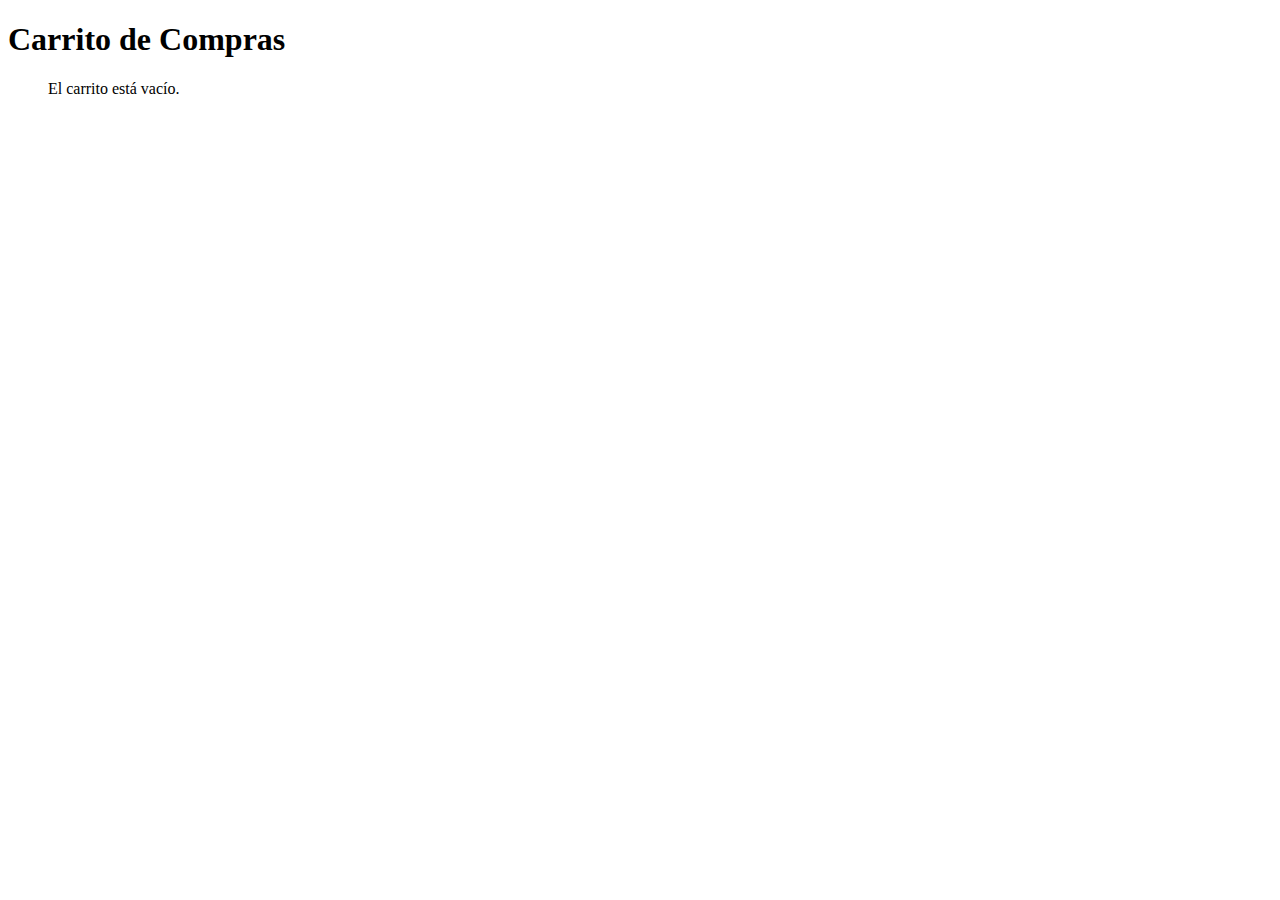
<file: carrito.html>
<!DOCTYPE html>
<html lang="en">
<head>
    <meta charset="UTF-8">
    <meta name="viewport" content="width=device-width, initial-scale=1.0">
    <title>Document</title>
</head>
<body>
    <h1>Carrito de Compras</h1>
    <ul id="carritoLista"></ul>

    <script src="/assets/js/carritoDeCompra.js"></script>
</body>
</html>
</file>
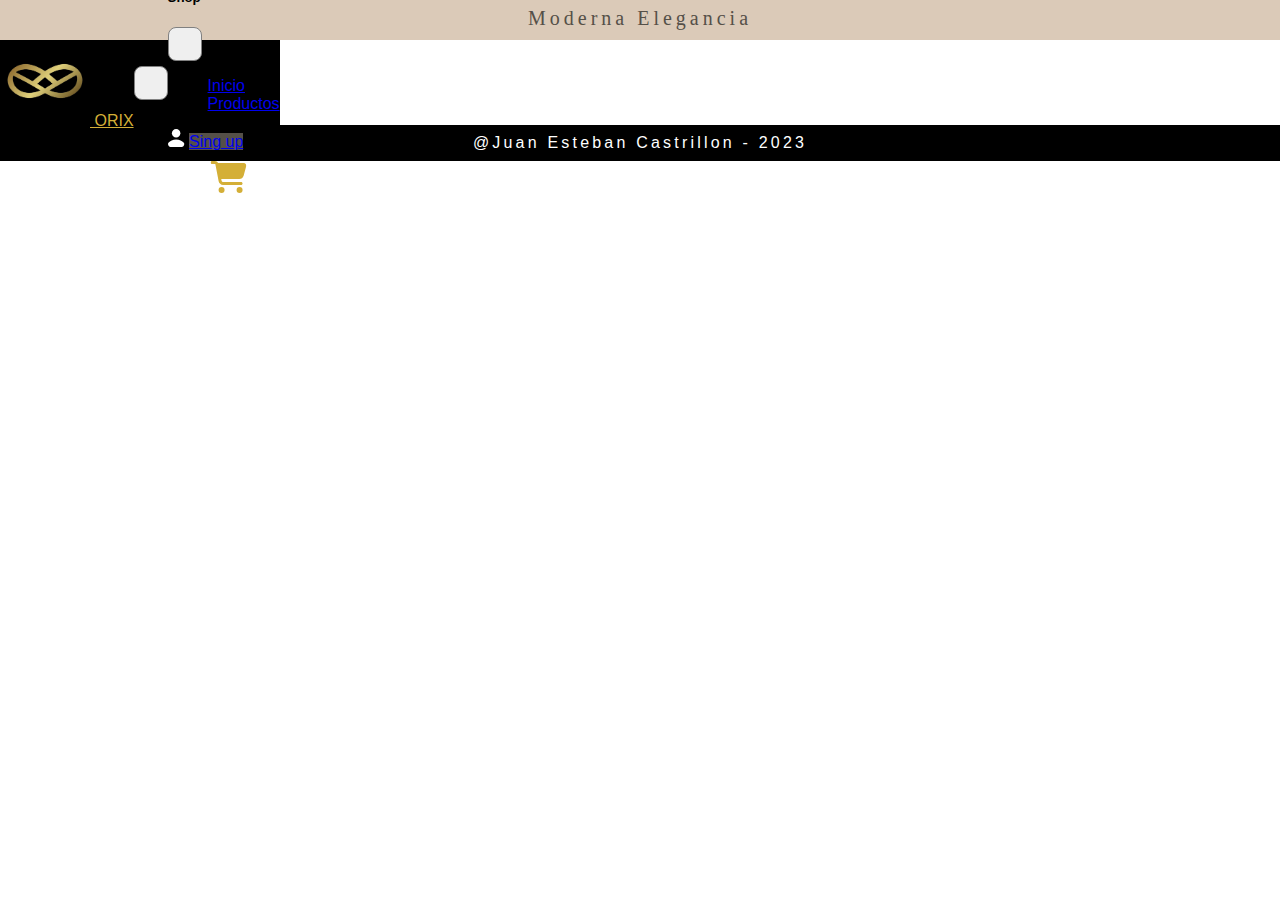
<file: detalleProducto.html>
<!DOCTYPE html>
<html lang="en">
  <head>
    <meta charset="UTF-8" />
    <meta name="viewport" content="width=device-width, initial-scale=1.0" />
    <link rel="stylesheet" href="/assets/css/style.css">
    <!-- BOOSTRAP CSS-->
    <link href="https://cdn.jsdelivr.net/npm/bootstrap@5.3.2/dist/css/bootstrap.min.css" rel="stylesheet" integrity="sha384-T3c6CoIi6uLrA9TneNEoa7RxnatzjcDSCmG1MXxSR1GAsXEV/Dwwykc2MPK8M2HN" crossorigin="anonymous">
    <title>ORIX</title>
  </head>
  <body>

  <!-- Logotipo -->
  <div class="logotipo">
    Moderna Elegancia
  </div>

  <!-- Navbar -->
  <nav class="navbar navbar-expand-lg navbar-dark bg-transparent p-0">
    <div class="cont w-100 px-4">
       <!-- Logo -->
      <a class="isotipo navbar-brand fs-4" href="/index.html">
        <img src="/assets/img/isotipo.png" width="90px"> ORIX
      </a>
      <!-- Toggle btn -->
      <button class="navbar-toggler shawdon-none border-0" type="button" data-bs-toggle="offcanvas" data-bs-target="#offcanvasNavbar" aria-controls="offcanvasNavbar" aria-label="Toggle navigation">
        <span class="navbar-toggler-icon"></span>
      </button>

      <!-- sideBar -->
      <div class="sidebar offcanvas offcanvas-start" tabindex="-1" id="offcanvasNavbar" aria-labelledby="offcanvasNavbarLabel">
        <!-- sidebar header -->
        <div class="offcanvas-header text-white border-bottom">
          <h5 class="offcanvas-title" id="offcanvasNavbarLabel">
            Shop
          </h5>
          <button type="button" class="btn-close btn-close-white shawdon-none" data-bs-dismiss="offcanvas" aria-label="Close"></button>
        </div>
        <!-- Sidebar body -->
        <div class="offcanvas-body flex-column d-flex p-4 flex-lg-row p-lg-0">
          <ul class="navbar-nav justify-content-center fs-5 flex-grow-1 pe-3 align-items-center">
            <li class="nav-item mx-2">
              <a class="nav-link active" aria-current="page" href="/index.html">Inicio</a>
            </li>
            <li class="nav-item mx-2">
              <a class="nav-link" href="/productos.html">Productos</a>
            </li>
          </ul>
          <!-- login / Sing up -->
          <div class="d-flex flex-column justify-content-center align-items-center gap-3 flex-lg-row me-5">
            <a href="#login" class="text-white"><svg class="Icon Icon--account " xmlns="http://www.w3.org/2000/svg" width="17" height="18" viewBox="0 0 17 18" fill="none">
              <path d="M12.3628 4.21918C12.3628 6.54936 10.4738 8.43835 8.14361 8.43835C5.81343 8.43835 3.92444 6.54936 3.92444 4.21918C3.92444 1.88899 5.81343 0 8.14361 0C10.4738 0 12.3628 1.88899 12.3628 4.21918Z" fill="white"></path>
              <path d="M0.66954 13.469C2.05467 12.3796 4.81128 10.6164 8.14361 10.6164C11.4759 10.6164 14.2326 12.3796 15.6177 13.469C16.236 13.9552 16.4288 14.7772 16.1847 15.5249L15.8515 16.5452C15.5682 17.4129 14.7589 18 13.8461 18H2.4411C1.5283 18 0.719045 17.4129 0.435711 16.5452L0.102557 15.5249C-0.141596 14.7772 0.0512697 13.9552 0.66954 13.469Z" fill="white"></path>
            </svg></a>
            <a 
              href="#singup"
              class="text-white text-decoration-none px-3 py-1 rounded-4"
              style="background-color: #555048;"
              >Sing up
            </a>
          </div>
          <!-- Carrito -->
          <div class="encabezado">
            <a href="carrito.html">
              <svg xmlns="http://www.w3.org/2000/svg" height="2em" viewBox="0 0 576 512"><!--! Font Awesome Free 6.4.2 by @fontawesome - https://fontawesome.com License - https://fontawesome.com/license (Commercial License) Copyright 2023 Fonticons, Inc. --><style>svg{fill:rgb(212, 175, 55)}</style><path d="M0 24C0 10.7 10.7 0 24 0H69.5c22 0 41.5 12.8 50.6 32h411c26.3 0 45.5 25 38.6 50.4l-41 152.3c-8.5 31.4-37 53.3-69.5 53.3H170.7l5.4 28.5c2.2 11.3 12.1 19.5 23.6 19.5H488c13.3 0 24 10.7 24 24s-10.7 24-24 24H199.7c-34.6 0-64.3-24.6-70.7-58.5L77.4 54.5c-.7-3.8-4-6.5-7.9-6.5H24C10.7 48 0 37.3 0 24zM128 464a48 48 0 1 1 96 0 48 48 0 1 1 -96 0zm336-48a48 48 0 1 1 0 96 48 48 0 1 1 0-96z"/></svg>
            </a>
          </div> 
        </div>
      </div>
    </div>
  </nav>

    <div class="detalles-producto">
        <!-- Aquí se muestran los detalles del producto utilizando JavaScript -->
    </div>  

    <!-- Footer -->
  <footer class="footer">
    @Juan Esteban Castrillon - 2023
  </footer>

    <script src="/assets/js/detalleProducto.js"></script>
  </body>
</html>
</file>
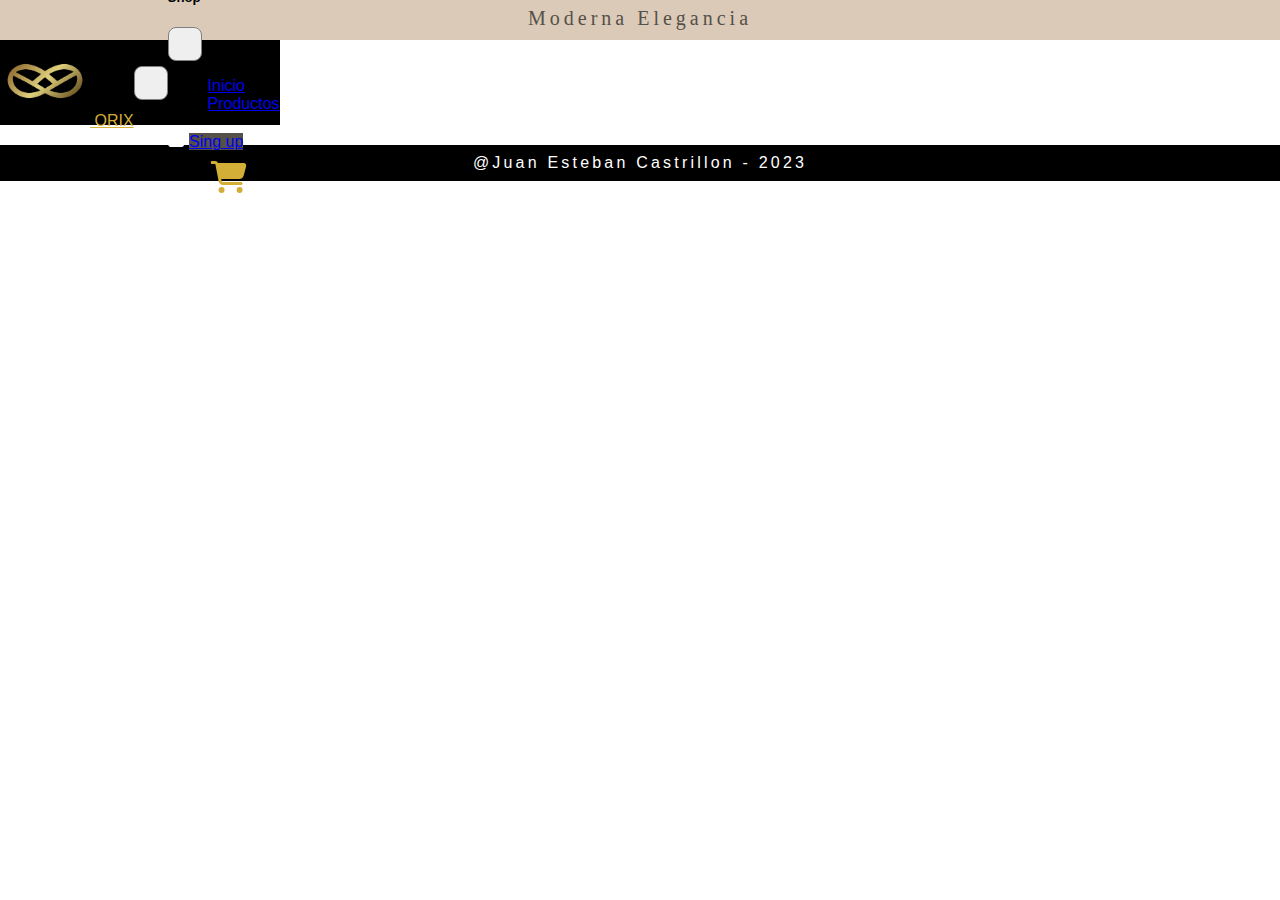
<file: productos.html>
<!DOCTYPE html>
<html lang="en">
<head>
    <meta charset="UTF-8">
    <meta name="viewport" content="width=device-width, initial-scale=1.0">
    <!-- ESTILOS CSS-->
    <link rel="stylesheet" href="/assets/css/style.css">

    <!-- BOOSTRAP CSS-->
    <link href="https://cdn.jsdelivr.net/npm/bootstrap@5.3.2/dist/css/bootstrap.min.css" rel="stylesheet" integrity="sha384-T3c6CoIi6uLrA9TneNEoa7RxnatzjcDSCmG1MXxSR1GAsXEV/Dwwykc2MPK8M2HN" crossorigin="anonymous">

    <title>ORIX</title>
    <title>Document</title>
</head>
<body>

    <!-- Logotipo -->
  <div class="logotipo">
    Moderna Elegancia
  </div>

  <!-- Navbar -->
  <nav class="navbar navbar-expand-lg navbar-dark bg-transparent p-0">
    <div class="cont w-100 px-4">
       <!-- Logo -->
      <a class="isotipo navbar-brand fs-4" href="/index.html">
        <img src="/assets/img/isotipo.png" width="90px"> ORIX
      </a>
      <!-- Toggle btn -->
      <button class="navbar-toggler shawdon-none border-0" type="button" data-bs-toggle="offcanvas" data-bs-target="#offcanvasNavbar" aria-controls="offcanvasNavbar" aria-label="Toggle navigation">
        <span class="navbar-toggler-icon"></span>
      </button>

      <!-- sideBar -->
      <div class="sidebar offcanvas offcanvas-start" tabindex="-1" id="offcanvasNavbar" aria-labelledby="offcanvasNavbarLabel">
        <!-- sidebar header -->
        <div class="offcanvas-header text-white border-bottom">
          <h5 class="offcanvas-title" id="offcanvasNavbarLabel">
            Shop
          </h5>
          <button type="button" class="btn-close btn-close-white shawdon-none" data-bs-dismiss="offcanvas" aria-label="Close"></button>
        </div>
        <!-- Sidebar body -->
        <div class="offcanvas-body flex-column d-flex p-4 flex-lg-row p-lg-0">
          <ul class="navbar-nav justify-content-center fs-5 flex-grow-1 pe-3 align-items-center">
            <li class="nav-item mx-2">
              <a class="nav-link active" aria-current="page" href="#">Inicio</a>
            </li>
            <li class="nav-item mx-2">
              <a class="nav-link" href="/productos.html">Productos</a>
            </li>
          </ul>
          <!-- login / Sing up -->
          <div class="d-flex flex-column justify-content-center align-items-center gap-3 flex-lg-row me-5">
            <a href="#login" class="text-white"><svg class="Icon Icon--account " xmlns="http://www.w3.org/2000/svg" width="17" height="18" viewBox="0 0 17 18" fill="none">
              <path d="M12.3628 4.21918C12.3628 6.54936 10.4738 8.43835 8.14361 8.43835C5.81343 8.43835 3.92444 6.54936 3.92444 4.21918C3.92444 1.88899 5.81343 0 8.14361 0C10.4738 0 12.3628 1.88899 12.3628 4.21918Z" fill="white"></path>
              <path d="M0.66954 13.469C2.05467 12.3796 4.81128 10.6164 8.14361 10.6164C11.4759 10.6164 14.2326 12.3796 15.6177 13.469C16.236 13.9552 16.4288 14.7772 16.1847 15.5249L15.8515 16.5452C15.5682 17.4129 14.7589 18 13.8461 18H2.4411C1.5283 18 0.719045 17.4129 0.435711 16.5452L0.102557 15.5249C-0.141596 14.7772 0.0512697 13.9552 0.66954 13.469Z" fill="white"></path>
            </svg></a>
            <a 
              href="#singup"
              class="text-white text-decoration-none px-3 py-1 rounded-4"
              style="background-color: #555048;"
              >Sing up
            </a>
          </div>
          <!-- Carrito -->
          <div class="encabezado">
            <a href="carrito.html">
              <svg xmlns="http://www.w3.org/2000/svg" height="2em" viewBox="0 0 576 512"><!--! Font Awesome Free 6.4.2 by @fontawesome - https://fontawesome.com License - https://fontawesome.com/license (Commercial License) Copyright 2023 Fonticons, Inc. --><style>svg{fill:rgb(212, 175, 55)}</style><path d="M0 24C0 10.7 10.7 0 24 0H69.5c22 0 41.5 12.8 50.6 32h411c26.3 0 45.5 25 38.6 50.4l-41 152.3c-8.5 31.4-37 53.3-69.5 53.3H170.7l5.4 28.5c2.2 11.3 12.1 19.5 23.6 19.5H488c13.3 0 24 10.7 24 24s-10.7 24-24 24H199.7c-34.6 0-64.3-24.6-70.7-58.5L77.4 54.5c-.7-3.8-4-6.5-7.9-6.5H24C10.7 48 0 37.3 0 24zM128 464a48 48 0 1 1 96 0 48 48 0 1 1 -96 0zm336-48a48 48 0 1 1 0 96 48 48 0 1 1 0-96z"/></svg>
            </a>
          </div> 
        </div>
      </div>
    </div>
  </nav>

    <div class="contenedor"></div>

    <!-- Footer -->
    <footer class="footer">
        @Juan Esteban Castrillon - 2023
    </footer>

    <script>
        //Obtener los productos de la API
        async function ObtenerProductos() {
            try {
                const response = await fetch('https://fakestoreapi.juan-esteban644.repl.co/products'); //API CREADA
                if (!response.ok) { // Verificar si la respuesta no está ok
                    throw new Error('Error al obtener productos');
                }
                const data = await response.json();
                console.log(data);
                return data; // Devolver los datos obtenidos
            } catch (error) {
                console.error(error);
                return []; // Devolver un array vacío o un valor por defecto en caso de error
            }
        }

        //CARDS
        document.addEventListener("DOMContentLoaded", async () => {
            const contenedor = document.querySelector(".contenedor");
            const prods = await ObtenerProductos(); // Esperar a que la función ObtenerProductos termine

            let productos = "";
            prods.test.forEach(product => {
                localStorage.setItem(`product_${product.id}`, JSON.stringify(product));
                productos += `
                    <div class="card" style="width: 18rem;">
                        <a href="/detalleProducto.html?id=${product.id}">
                            <img src="${product.image}" class="card-img-top">
                        </a>
                        <div class="card-body">
                            <h2 class="card-title">${product.title}</h2>
                            <p class="card-text">${product.description}</p>
                            <h2>${product.price}</h2>
                        </div>
                    </div>
                `;
            });
            
            contenedor.innerHTML = productos;
            
        });

    </script>
</body>
</html>
</file>
<file: assets/css/style.css>
html{
    box-sizing: border-box;
    font-family: 'poppins', sans-serif;
    font-size: 16px;
}
*,
*:after,
*:before {
    box-sizing: inherit;
}
body {
    margin: 0;
    overflow-x: hidden;
    height: 100hv;
}

 @media(max-width: 991px) {
    .cont .sidebar{
        background-color: rgba(255, 255, 255, 0.15);
        backdrop-filter: blur(10px);
    }
} 

a.isotipo.navbar-brand.fs-4{
    color: rgb(212, 175, 55);
}

div.logotipo{
    background-color: #DBCAB8;
    color: #555048;
    height: 40px;
    text-align: center;
    font-family: serif;
    letter-spacing: .2em;
    font-size: 20px;
    line-height: 36px;
}

.contenedor{
    display: flex;
    flex-wrap: wrap;
    justify-content: space-between;
    margin: 10px;
}


.card{
    margin-top: 30px;
}

div .card{
    border: 0;
}

.card-img-top{
    width: 270px;
    height: 270px;
    display: flex;
    align-items: center;
    justify-content: center;
}

h3, p, h2{
    text-align: center;
    padding-top: 38px;
    font-family: Muli, sans-serif;
    line-height: 23px;
    color: #202223;
}
p{
    margin-top: 10px;
    padding: 0px 5px;
}
.card-body h2{
    margin-top: -40px;
    color: #6E7276;
    font-size: 19px;
}
.card-body a{
    width: 100%;
    height: 60px;
    display: flex;
    align-items: center;
    justify-content: center;
}
.navbar{
    display: flex;
    justify-content: space-between;
}

.navbar .cont{
    background-color: #000;
    margin: 0px;
    display: flex;
    justify-content: center;
    align-items: center;
    justify-content: space-between;
    height: 85px;
}

::-webkit-scrollbar{
    width: .8rem;
    border-radius: .5rem;
    background-color: hsl(0, 0%, 10%);
}

::-webkit-scrollbar-thumb{
    border-radius: .5rem;
    background-color: hsl(0, 0%, 20%);
}

::-webkit-scrollbar-thumb:hover{
    background-color: hsl(0, 0%, 30%);
}

div .encabezado{
    transform: translate(38%);
    padding-top: 10px;
}

footer.footer{
    background-color: #000;
    color: white;
    height: 36px;
    text-align: center;
    font-family: Muli, sans-serif;
    letter-spacing: .2em;
    font-size: 16px;
    line-height: 36px;
}

/* Detalle Producto */
.content{
    padding: 1rem;
}
.details{
    display: flex;
    justify-content: space-between;
    align-items: flex-start;
    flex-wrap: wrap;
}
.details-image{
    flex: 2 1 60rem;
    display: flex;
}
.details-image img{
    max-width: 60rem;
    width: 620px;
}
div .details-info{
    padding-left: 1rem;
}
.details-info, .details-action{
    flex: 1 1 30rem;
}
.details-info ul, .details-action ul {
    padding: 0;
    list-style-type: none;
}
.details-info h1{
    font-size: 2rem;
    margin: 0;
}
.details-info li, .details-action li {
    margin-bottom: 1rem;
}
.details-action{
    border: 0.1rem #6E7276 solid;
    border-radius: 0.5rem;
    background-color: #f8f8f8;
    padding: 1rem;
    height: 12rem;
}
button{
    font: 1.6rem helvetica;
    padding: 1rem;
    border: 0.1rem #808080 solid;
    border-radius: 0.5rem;
}
button:hover{
    border: 0.1rem #404040 solid;
}
button.primary{
    background-color: rgb(212, 175, 55);
}
.fw{
    width: 100%;
}
.success{
    color: #40c040;
}
.error{
    color: #c04040;
}

/* Carrito de compras */
ul #carritoLista{
    display: flex;
    flex-direction: column;
    justify-content: center;
}

#carritoLista li{
    list-style: none;
    width: 90%;
    border: 1px solid #c1c2ca;
    margin: 20px;
    padding: 20px;
    border-radius: 15px;
    overflow: hidden;
    font-family: Arial, Helvetica, sans-serif;
    font-size: larger;
    display: flex;
    align-items: center;
}


ul .textContainer {
    justify-content: space-between;
    display: flex;
}

ul li div div {
    padding-left: 12rem;
}

.contentContainer {
    display: flex;
}

.buttonsContainer{
    display: flex;
    align-items: center;
}
</file>
